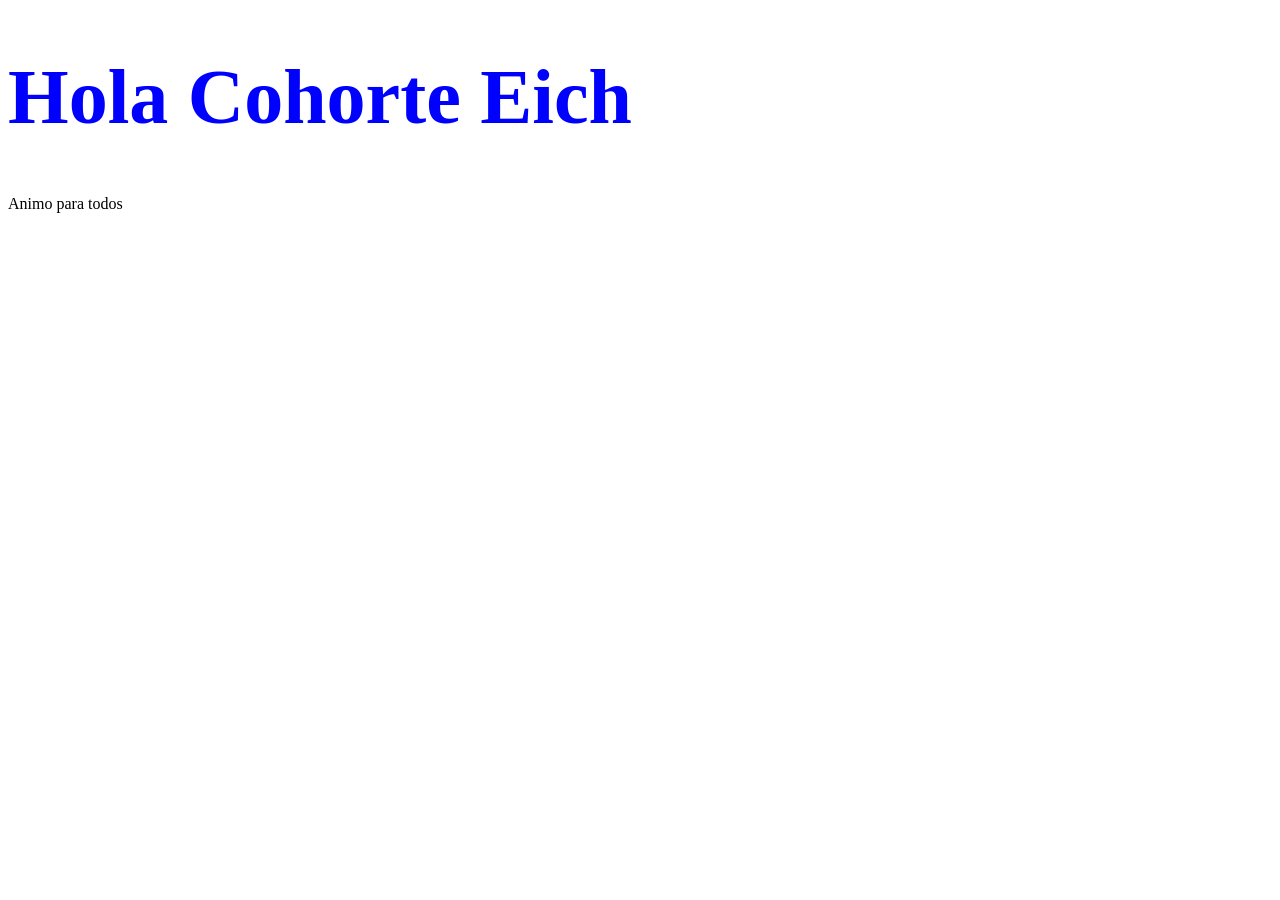
<file: OneDrive/Escritorio/Github_Corte6/Ejercicios_generation6/Tareas_anexas/ejerciciopull/index.html>
<!DOCTYPE html>
<html lang="es">
<head>
    <meta charset="UTF-8">
    <meta name="viewport" content="width=device-width, initial-scale=1.0">
    <link rel="stylesheet" href="style.css">
    <title>Document</title>
</head>
<body>
    <h1>Hola Cohorte Eich </h1>
    <p>Animo para todos </p>
</body>
</html>
</file>
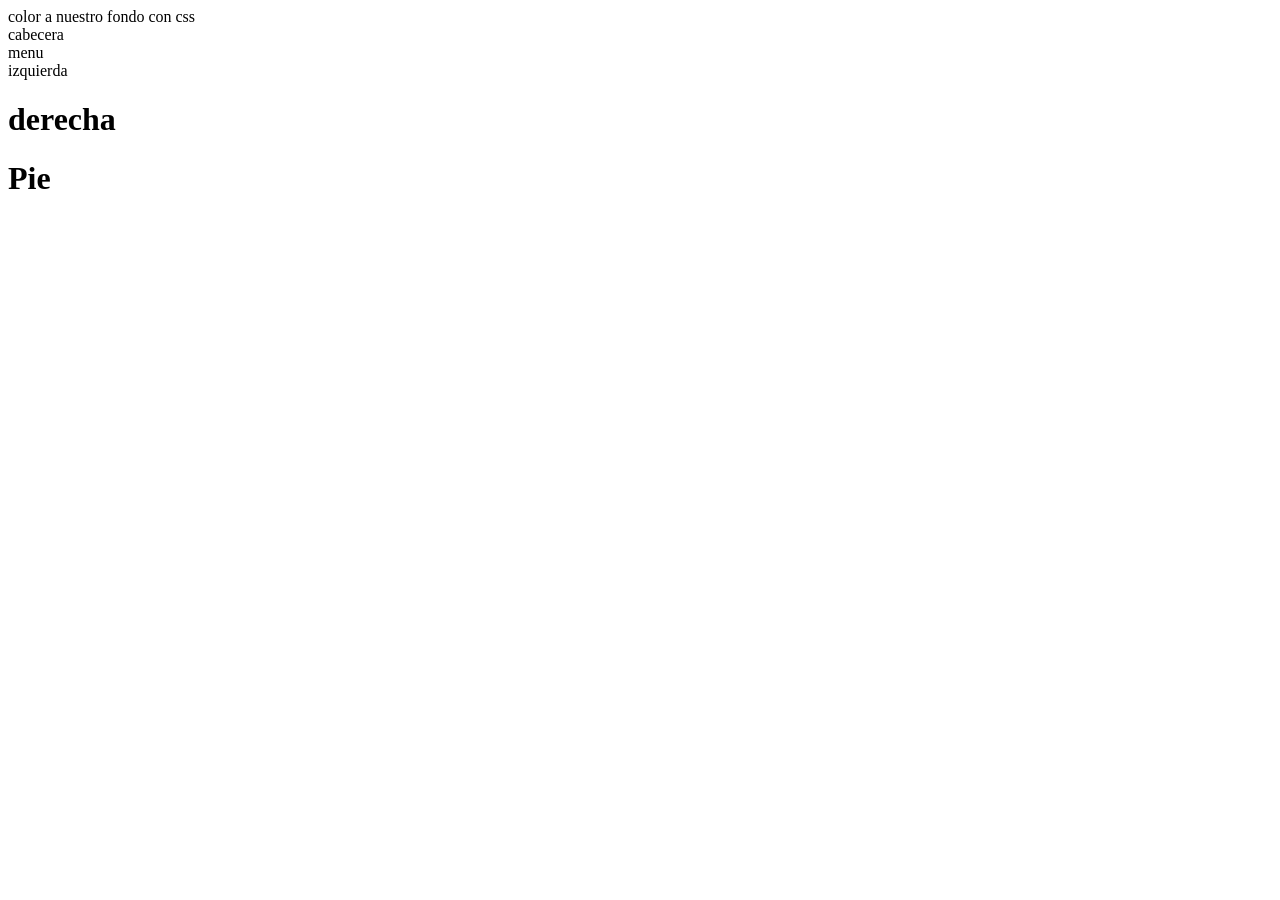
<file: OneDrive/Escritorio/Github_Corte6/Ejercicios_generation6/CSS_HTML/html_CSS.html>
<!DOCTYPE html>
<html lang="en">
<head>
    <meta charset="UTF-8">
    <meta name="viewport" content="width=device-width, initial-scale=1.0">
    <title>Estructura con div</title>
<!--     <style>
        body {
            background-color: blue;
        }


    </style> -->
color a nuestro fondo con css


</head>
<body>
    <div id="contenedor_principal">
        <div id="cabecera">cabecera</div>
        <div id="menu">menu</div>
        <div id="izquierda">izquierda</div>
        <div id="derecha"><h1>derecha</h1></div>
        <div id="pie"><h1>Pie</h1></div>
    </div>

</body>
</html>
</file>
<file: OneDrive/Escritorio/Github_Corte6/Ejercicios_generation6/Tareas_anexas/ejerciciopull/style.css>
h1{
    color: blue;
    font-size: 78px;
}
</file>
